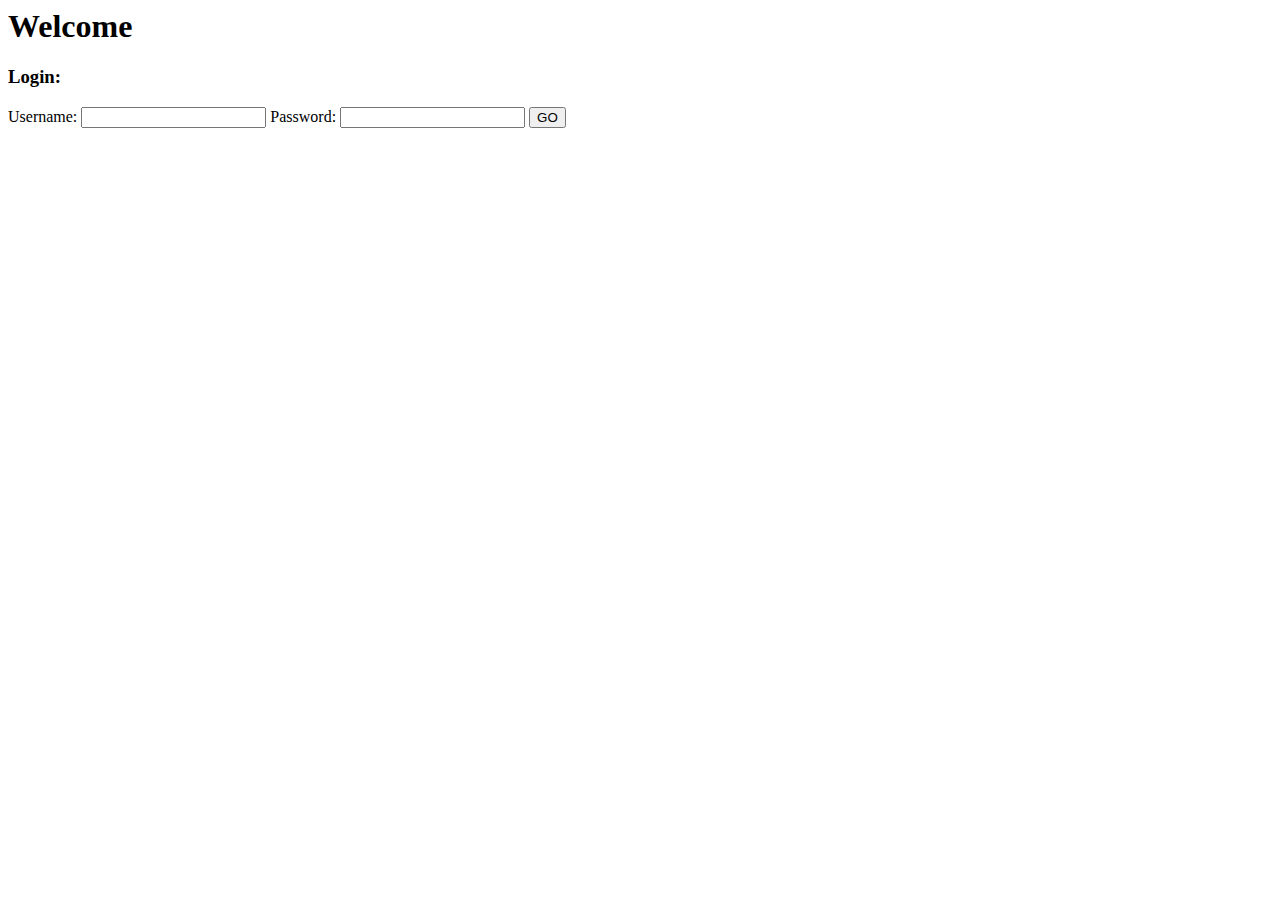
<file: views/welcome.html>
<body>
  <h1>Welcome</h1>
  <h3>Login:</h3>
  Username: <input type="text" name="" value="">
  Password: <input type="text" name="" value="">
  <button type="button" name="button"><a ui-sref="to-do">GO</a></button>
</body>
</file>
